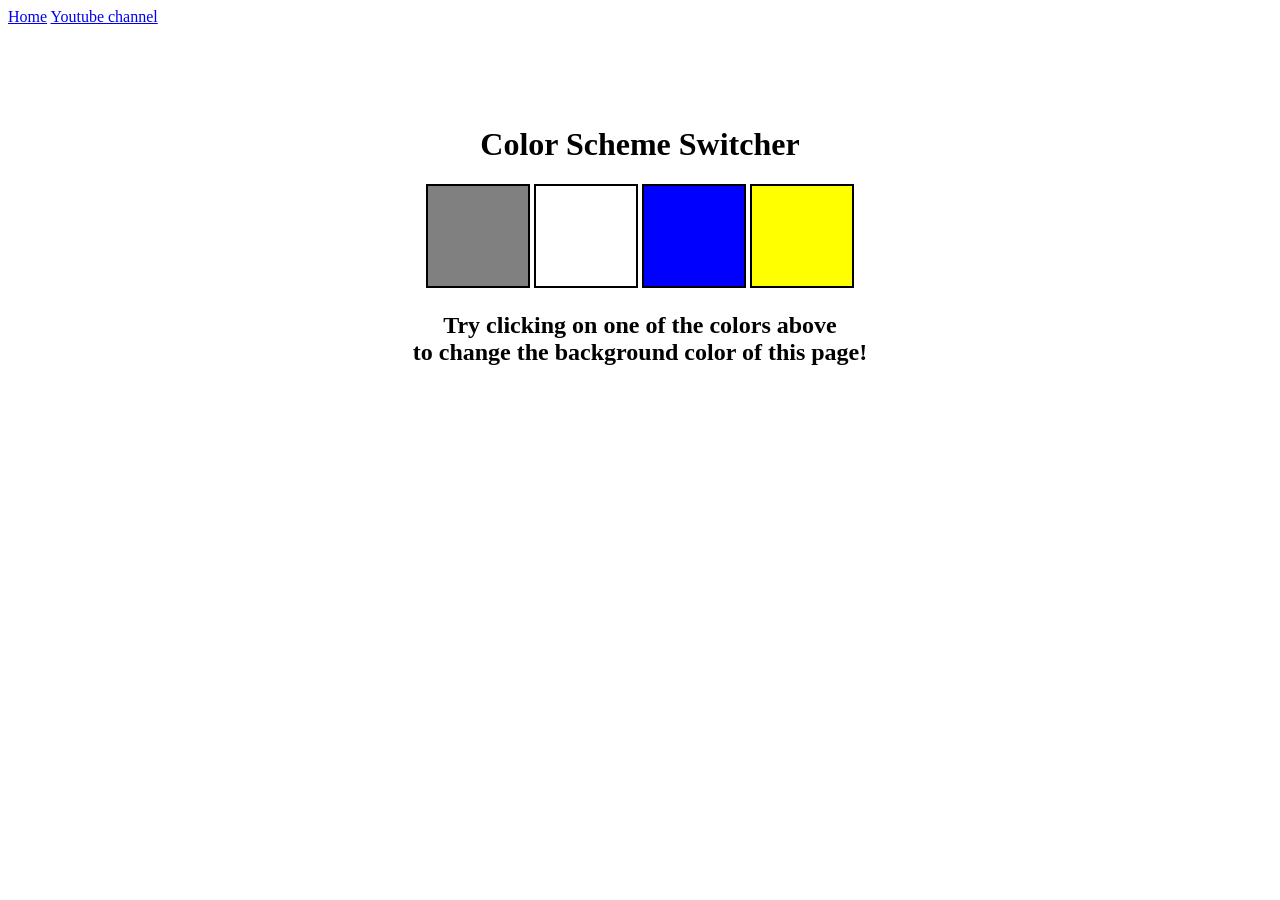
<file: 07_projects/index.html>
<!DOCTYPE html>
<html lang="en">
  <head>
    <meta charset="UTF-8" />
    <meta name="viewport" content="width=device-width, initial-scale=1.0" />
    <meta http-equiv="X-UA-Compatible" content="ie=edge" />
    <link rel="stylesheet" href="style.css" />
    <!-- <link rel="stylesheet" href="../styles.css" /> -->
    <title>JavaScript Background Color Switcher</title>
  </head>
  <body>
    <nav>
      <a href="/" aria-current="page">Home</a>
      <a target="_blank" href="https://www.youtube.com/@chaiaurcode"
        >Youtube channel</a
      >
    </nav>
    <div class="canvas">
      <!-- <a
        style="
          background-color: #fff;
          padding: 10px 30px;
          border-radius: 8px;
          color: #212121;
          text-decoration: none;
          border: 2px solid #212121;
        "
        href="../index.html"
        >Back to Home Page</a
      > -->
      <h1>Color Scheme Switcher</h1>
      <span class="button" id="grey"></span>
      <span class="button" id="white"></span>
      <span class="button" id="blue"></span>
      <span class="button" id="yellow"></span>
      <h2>
        Try clicking on one of the colors above
        <span>to change the background color of this page!</span>
      </h2>
    </div>
    <script src="prj1.js"></script>
  </body>
</html>
</file>
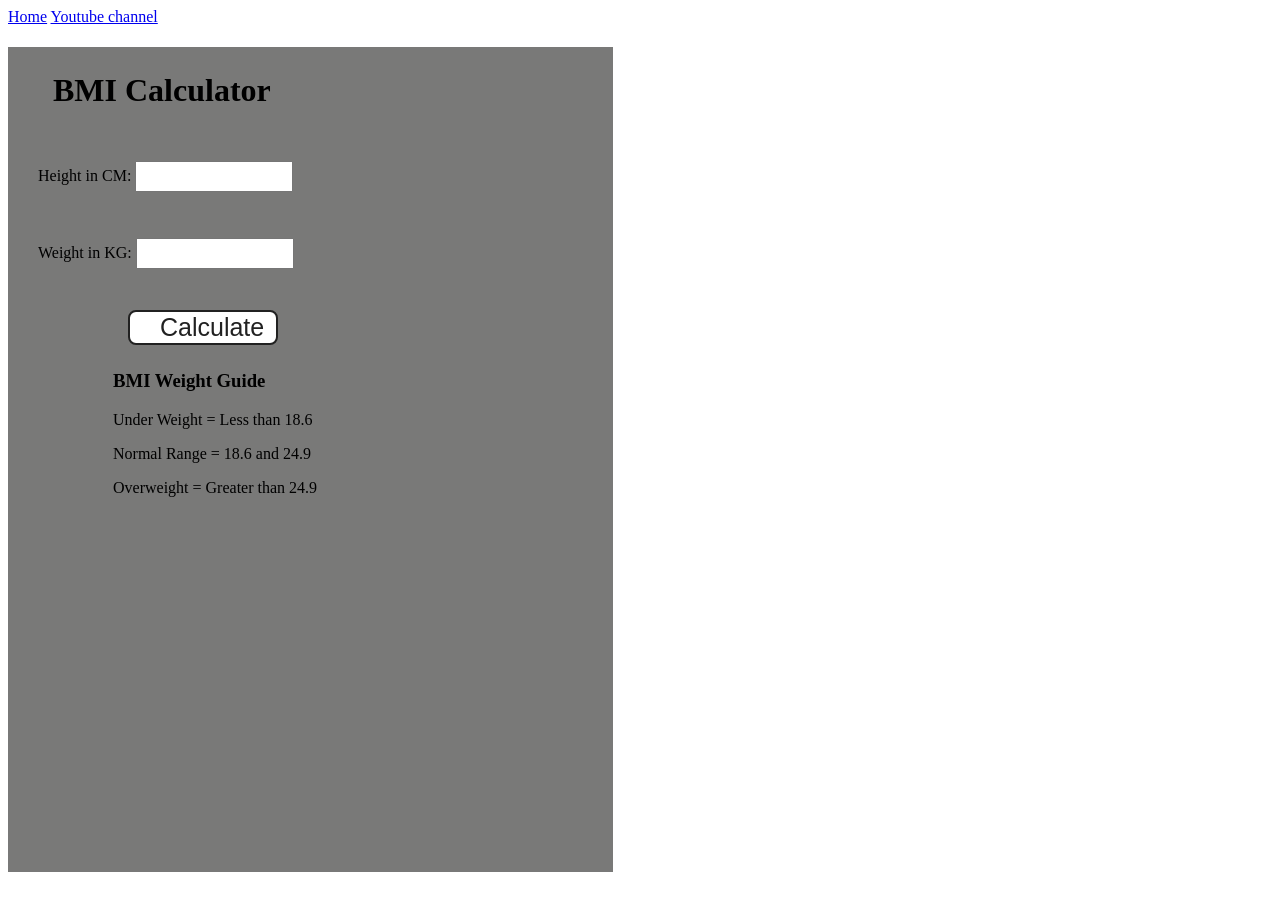
<file: 07_projects/BMI_Calculater/index.html>
<!DOCTYPE html>
<html lang="en">
  <head>
    <meta charset="UTF-8" />
    <meta name="viewport" content="width=device-width, initial-scale=1.0" />
    <meta http-equiv="X-UA-Compatible" content="ie=edge" />
    <link rel="stylesheet" href="style.css" />
    
    <title>BMI Calculator</title>
  </head>
  <body>
    <nav>
      <a href="/" aria-current="page">Home</a>
      <a target="_blank" href="https://www.youtube.com/@chaiaurcode"
        >Youtube channel</a
      >
    </nav>
    <div class="container">
      <h1>BMI Calculator</h1>
      <form>
        <p><label>Height in CM: </label><input type="text" id="height" /></p>
        <p><label>Weight in KG: </label><input type="text" id="weight" /></p>
        <button>Calculate</button>
        <div id="results"></div>
        <div id="weight-guide">
          <h3>BMI Weight Guide</h3>
          <p>Under Weight = Less than 18.6</p>
          <p>Normal Range = 18.6 and 24.9</p>
          <p>Overweight = Greater than 24.9</p>
        </div>
        <div id="verdict"></div>
      </form>
    </div>
  </body>
  <script src="prj2.js"></script>
</html>
</file>
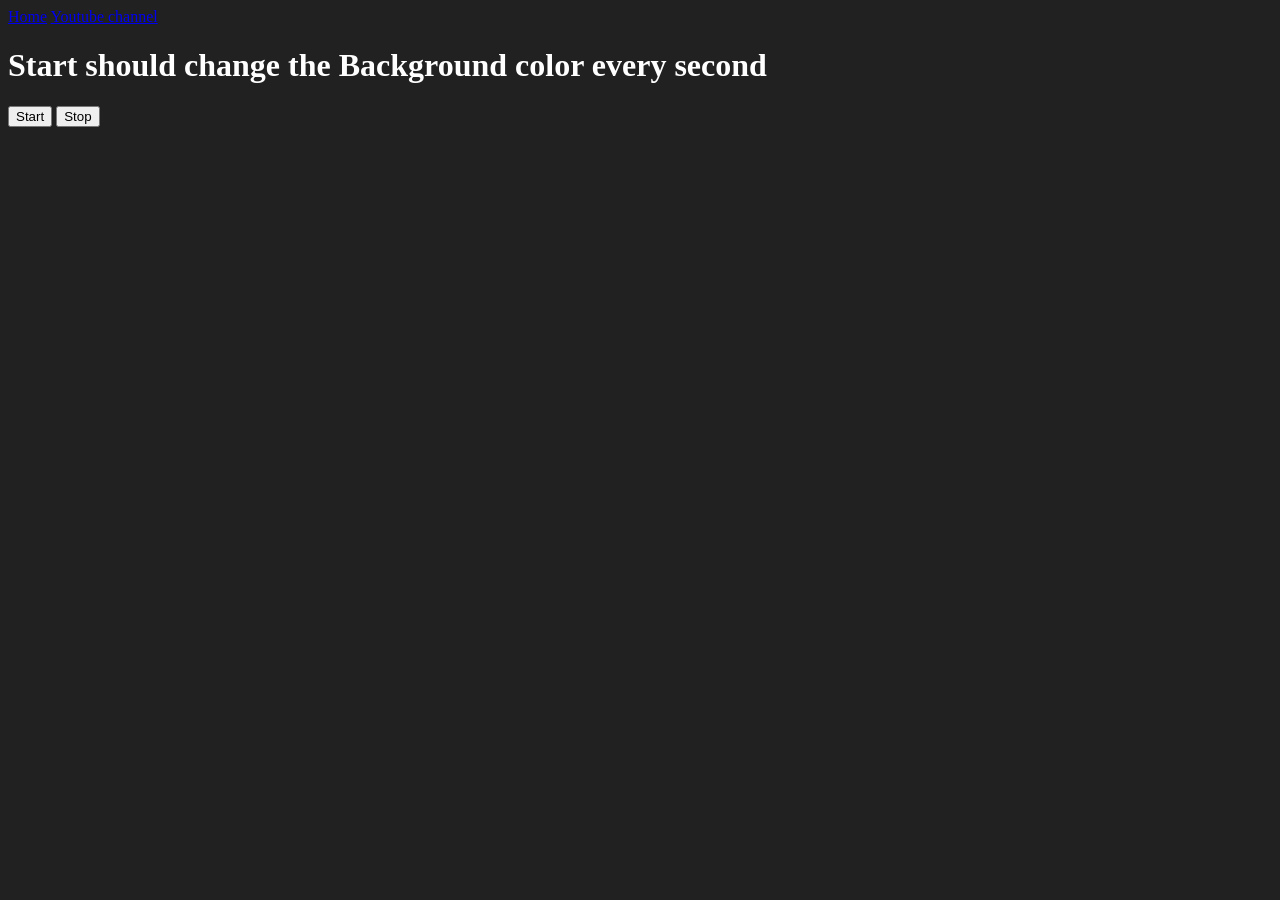
<file: 07_projects/color_changer/index.html>
<!DOCTYPE html>
<html lang="en">
  <head>
    <meta charset="UTF-8" />
    <meta name="viewport" content="width=device-width, initial-scale=1.0" />
    <meta http-equiv="X-UA-Compatible" content="ie=edge" />
    <title>Number Guessing Game</title>
    
  </head>
  <body style="background-color: #212121; color: #fff">
    <nav>
      <a href="/" aria-current="page">Home</a>
      <a target="_blank" href="https://www.youtube.com/@chaiaurcode"
        >Youtube channel</a
      >
    </nav>

    <h1>Start should change the Background color every second</h1>
    <button id="start">Start</button>
    <button id="stop">Stop</button>
    <script src="color.js"></script>
  </body>
</html>
</file>
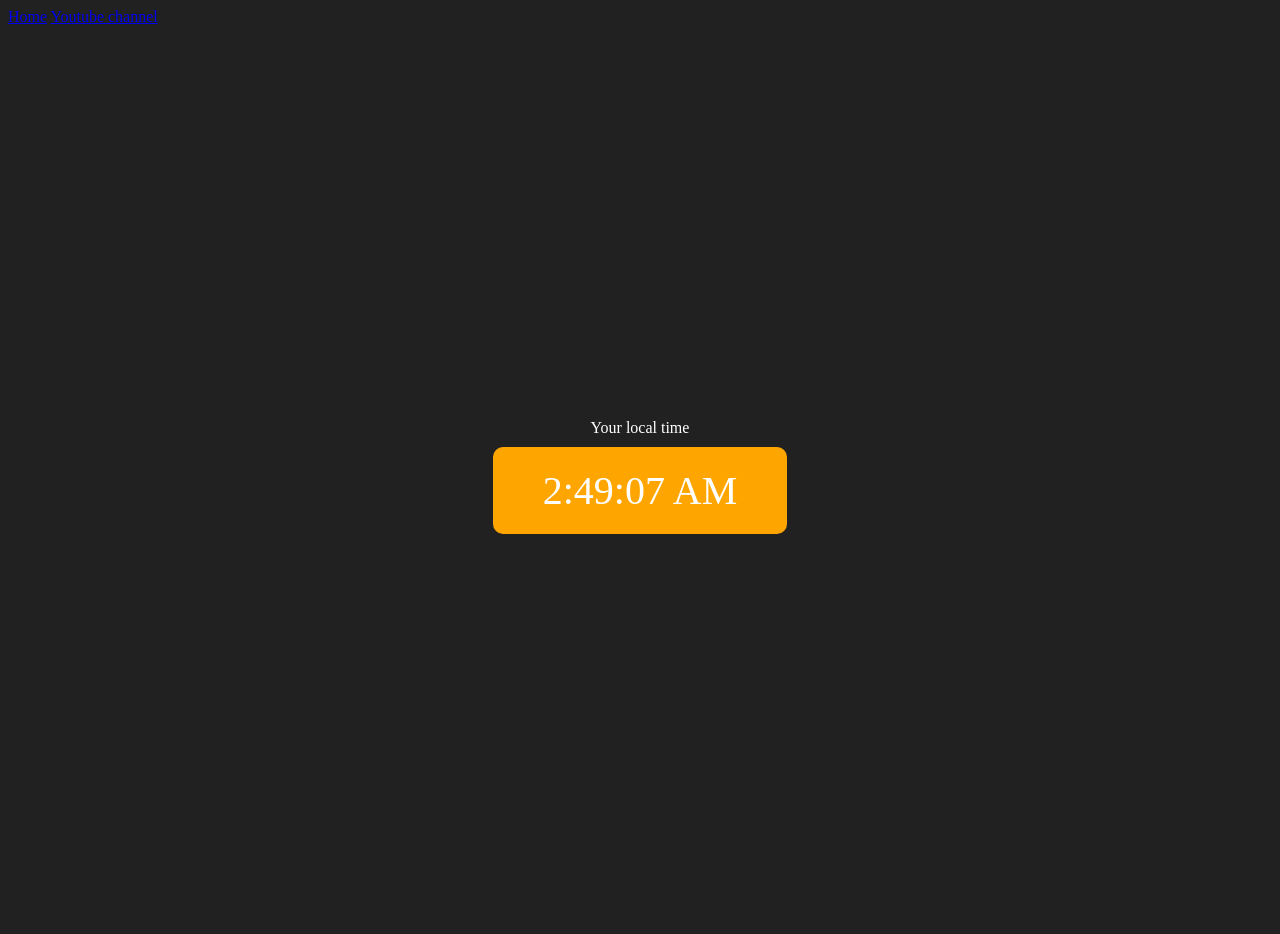
<file: 07_projects/Digital_Clock/index.html>
<!DOCTYPE html>
<html lang="en">
  <head>
    <meta charset="UTF-8" />
    <meta name="viewport" content="width=device-width, initial-scale=1.0" />
    <meta http-equiv="X-UA-Compatible" content="ie=edge" />
    <link rel="stylesheet" href="style.css">
    <title>Your Local Time</title>
    
  </head>
  <body>
    <nav>
      <a href="/" aria-current="page">Home</a>
      <a target="_blank" href="https://www.youtube.com/@chaiaurcode"
        >Youtube channel</a
      >
    </nav>
    <div class="center">
      <div id="banner"><span>Your local time</span></div>
      <div id="clock"></div>
    </div>
    <script src="prj3.js"></script>
  </body>
</html>
</file>
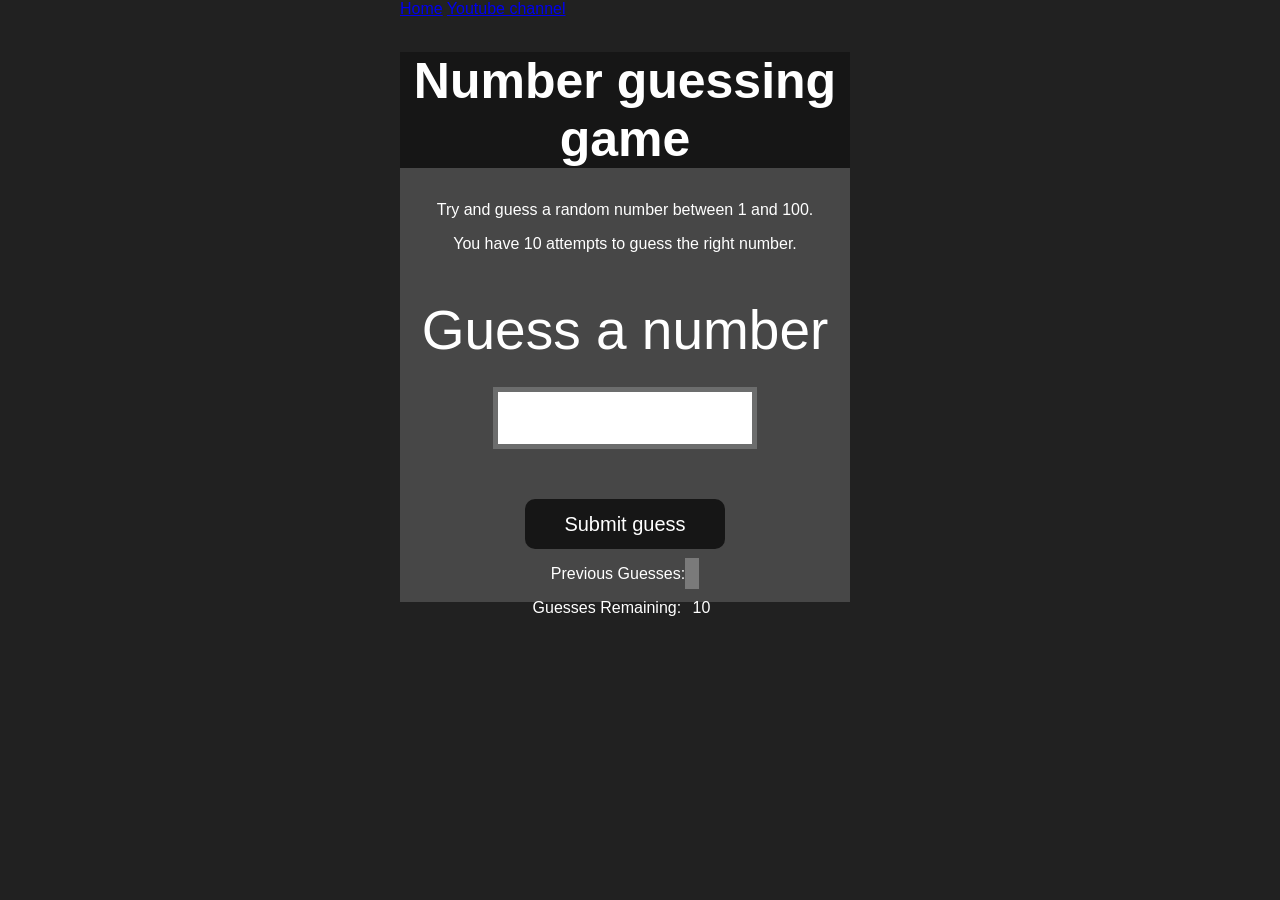
<file: 07_projects/Guess_the_number/index.html>
<!DOCTYPE html>
<html lang="en">
<head>
    <meta charset="UTF-8">
    <meta name="viewport" content="width=device-width, initial-scale=1.0">
    <meta http-equiv="X-UA-Compatible" content="ie=edge">
    <title>Number Guessing Game</title>
    <link rel="stylesheet" href="style.css">
   
</head>
<body style="background-color:#212121; color:#fff;">
  <nav>
    <a href="/" aria-current="page">Home</a>
    <a target="_blank" href="https://www.youtube.com/@chaiaurcode"
      >Youtube channel</a
    >
  </nav>
    
    <div id="wrapper">
      <h1>Number guessing game</h1>
    <p>Try and guess a random number between 1 and 100.</p>
    <p>You have 10 attempts to guess the right number.</p>
    </br>
        <form class="form">
            <label2 for="guessField" id="guess">Guess a number</label>
            <input type="text" id="guessField" class="guessField">
            <input type="submit" id="subt" value="Submit guess" class="guessSubmit">
        </form>

        <div class="resultParas">
            <p >Previous Guesses: <span class="guesses"></span></p>
            <p >Guesses Remaining: <span class="lastResult">10</span></p>
            <p class="lowOrHi"></p>
        </div>
    </div>
    <script src="prj4.js"></script>
</body>
</html>
</file>
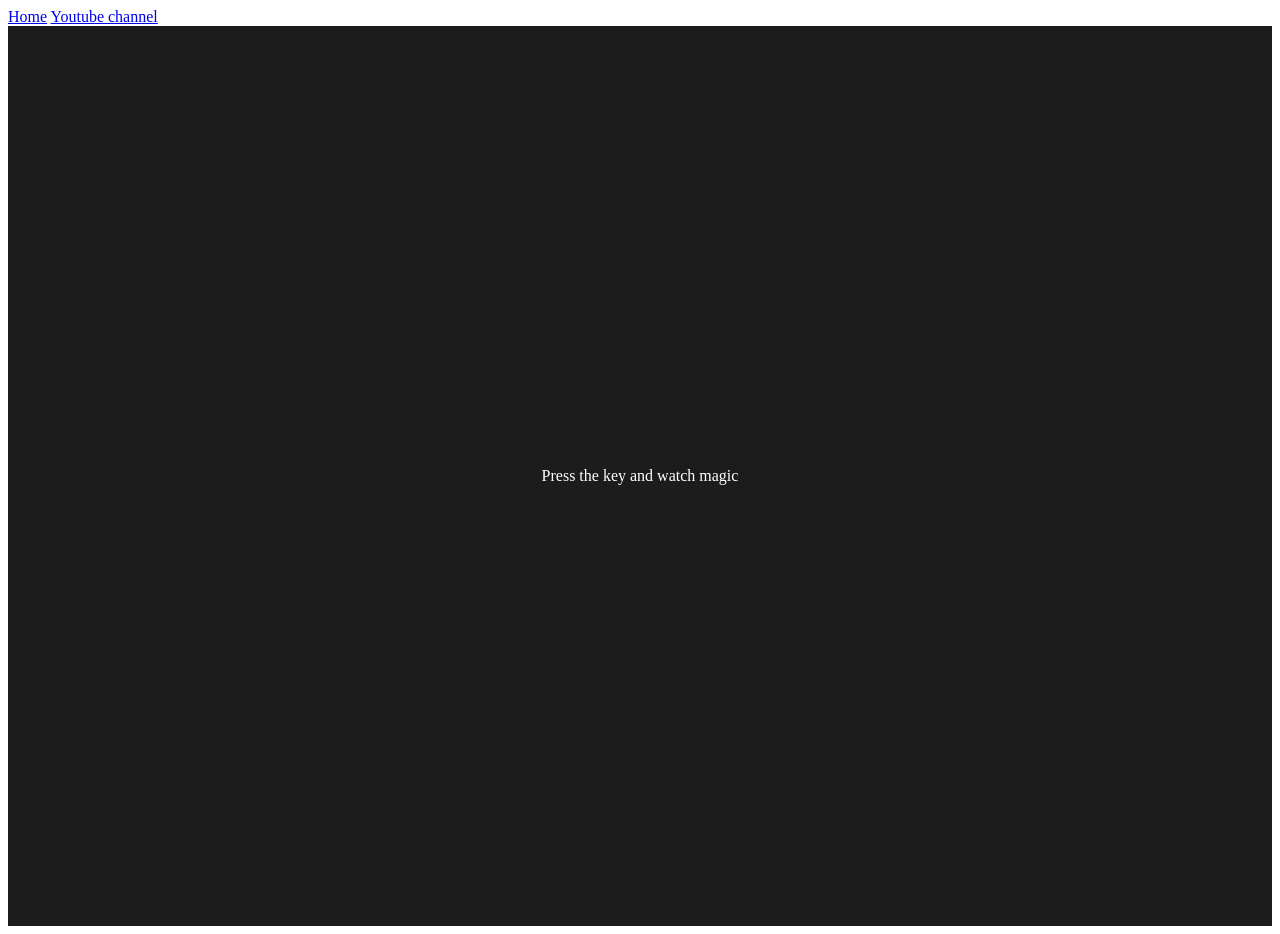
<file: 07_projects/Keyboard/index.html>
<!DOCTYPE html>
<html lang="en">
  <head>
    <meta charset="UTF-8" />
    <meta name="viewport" content="width=device-width, initial-scale=1.0" />
    
    <title>Event KeyCodes</title>
   
    <style>
      table,
      th,
      td {
        border: 1px solid #e7e7e7;
      }
      .project {
        background-color: #1c1c1c;
        color: #ffffff;
        display: flex;
        align-items: center;
        justify-content: center;
        text-align: center;
        height: 100vh;
      }

      .color {
        color: aliceblue;
        display: flex;
        flex-direction: row;
      }
    </style>
  </head>
  <body>
    <nav>
      <a href="/" aria-current="page">Home</a>
      <a target="_blank" href="https://www.youtube.com/@chaiaurcode"
        >Youtube channel</a
      >
    </nav>
    <div class="project">
      <div id="insert">
        <div class="key">Press the key and watch magic</div>
      </div>
    </div>

    <script src="practise.js"></script>
  </body>
</html>
</file>
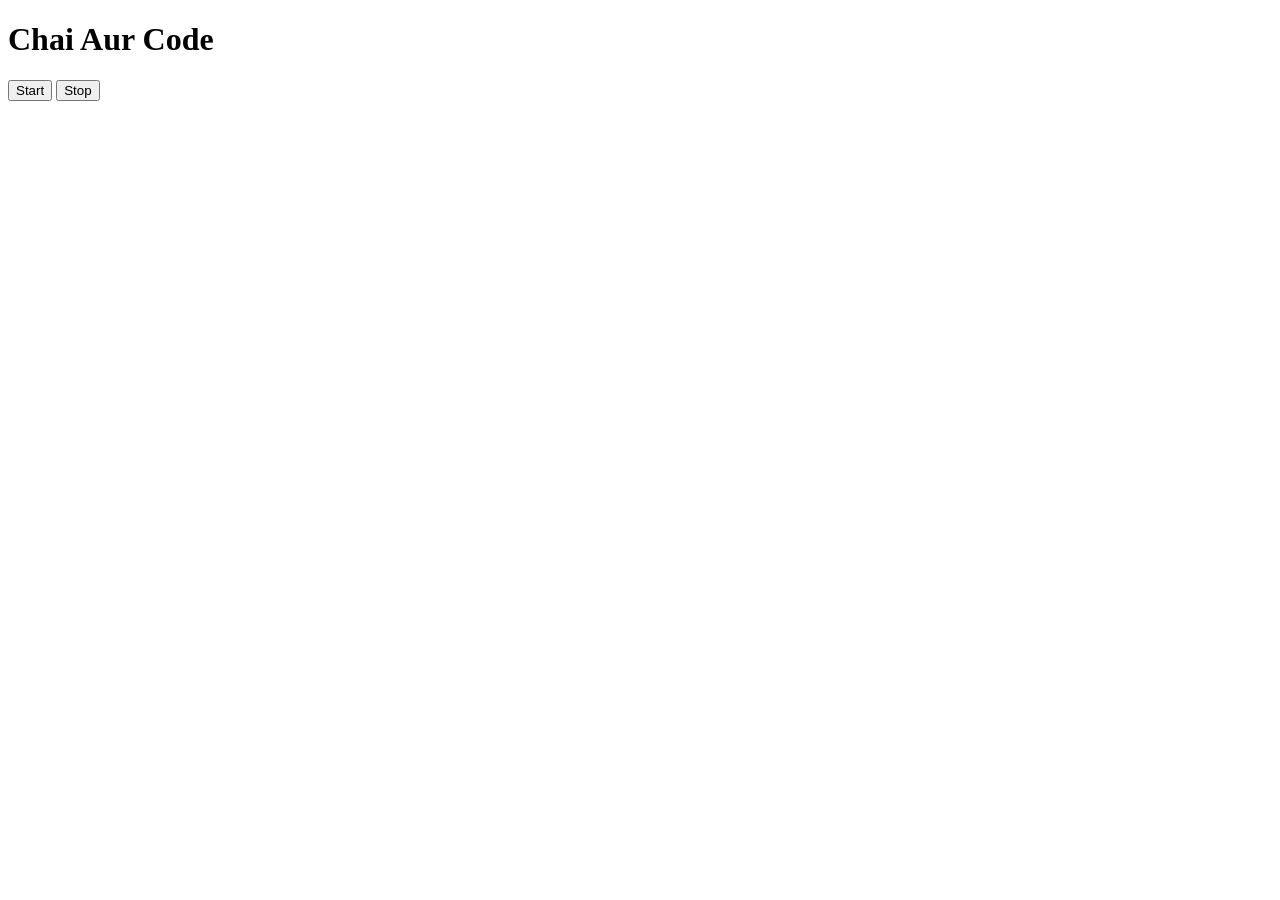
<file: 08_events/three.html>
<!DOCTYPE html>
<html lang="en">
<head>
    <meta charset="UTF-8">
    <meta name="viewport" content="width=device-width, initial-scale=1.0">
    <title>Document</title>
</head>
<body>
    <h1>Chai Aur Code</h1>
    <button id="start">Start</button>
    <button id="stop">Stop</button>
    
</body>
<script>
    let intervalid;
   const saydate = (str) => {
    console.log(str, Date.now());
   }
     document.querySelector('#start').
    addEventListener('click' , () =>{
       intervalid =  setInterval(saydate , 1000 ,'vinit' );
    })
document.querySelector('#stop').
addEventListener('click' , () =>{
    clearInterval(intervalid)
})
</script>
</html>
</file>
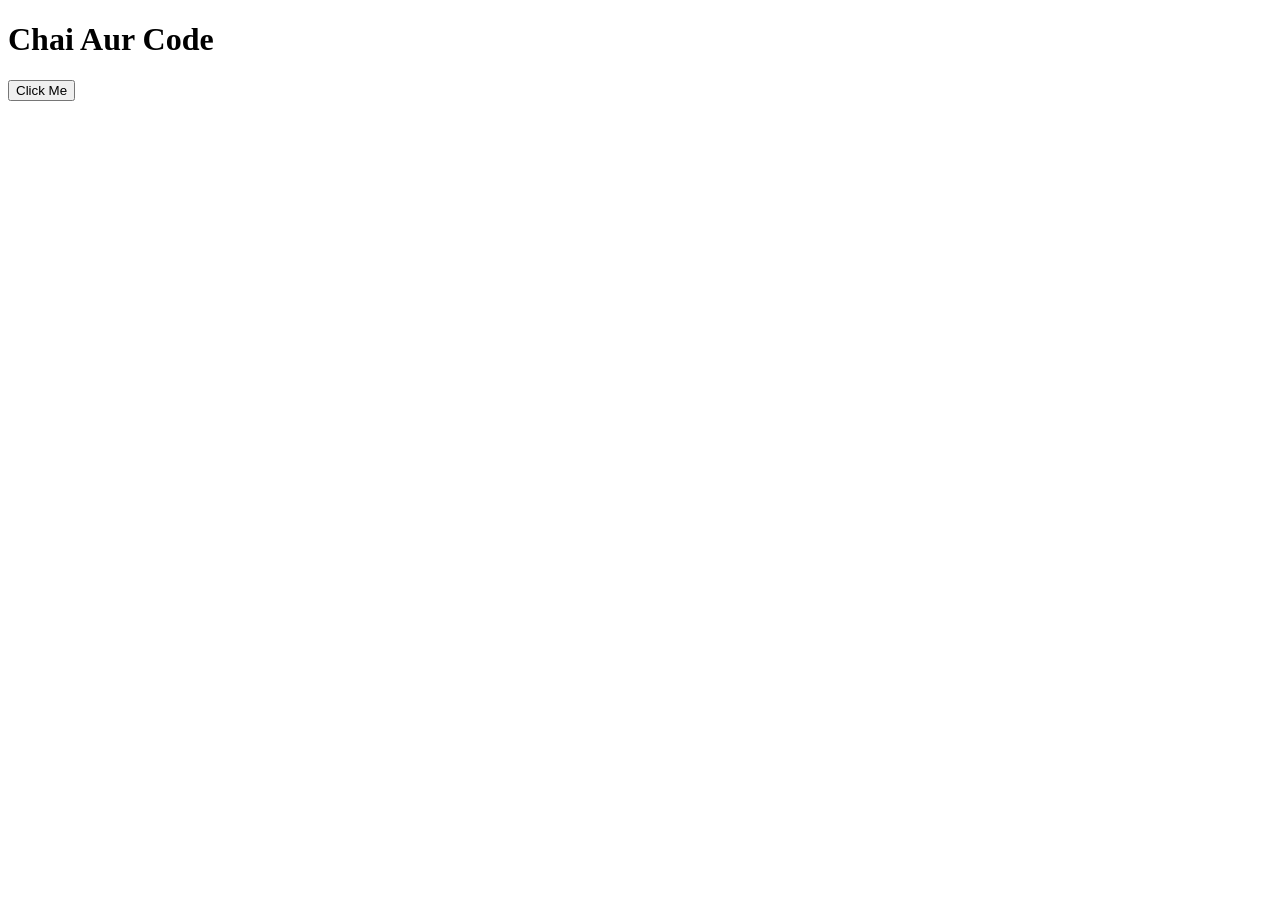
<file: 08_events/two.html>
<!DOCTYPE html>
<html lang="en">
<head>
    <meta charset="UTF-8">
    <meta name="viewport" content="width=device-width, initial-scale=1.0">
    <title>Document</title>
</head>
<body>
    <h1>Chai Aur Code</h1>
    <button id="stop">Click Me</button>
    
</body>
<script>
    const Sayvinit = function() {
        console.log("vinit")
    }
    const Changetext = function(){
        document.querySelector('h1').
        innerHTML = "BEST JAVASCRIPT SERIES"
    }
    const changeme = setTimeout(Changetext,3000)
    document.querySelector('#stop').
    addEventListener('click' , function(){
        clearTimeout(changeme)
        console.log('STTOPED');
        
    })
</script>
</html>
</file>
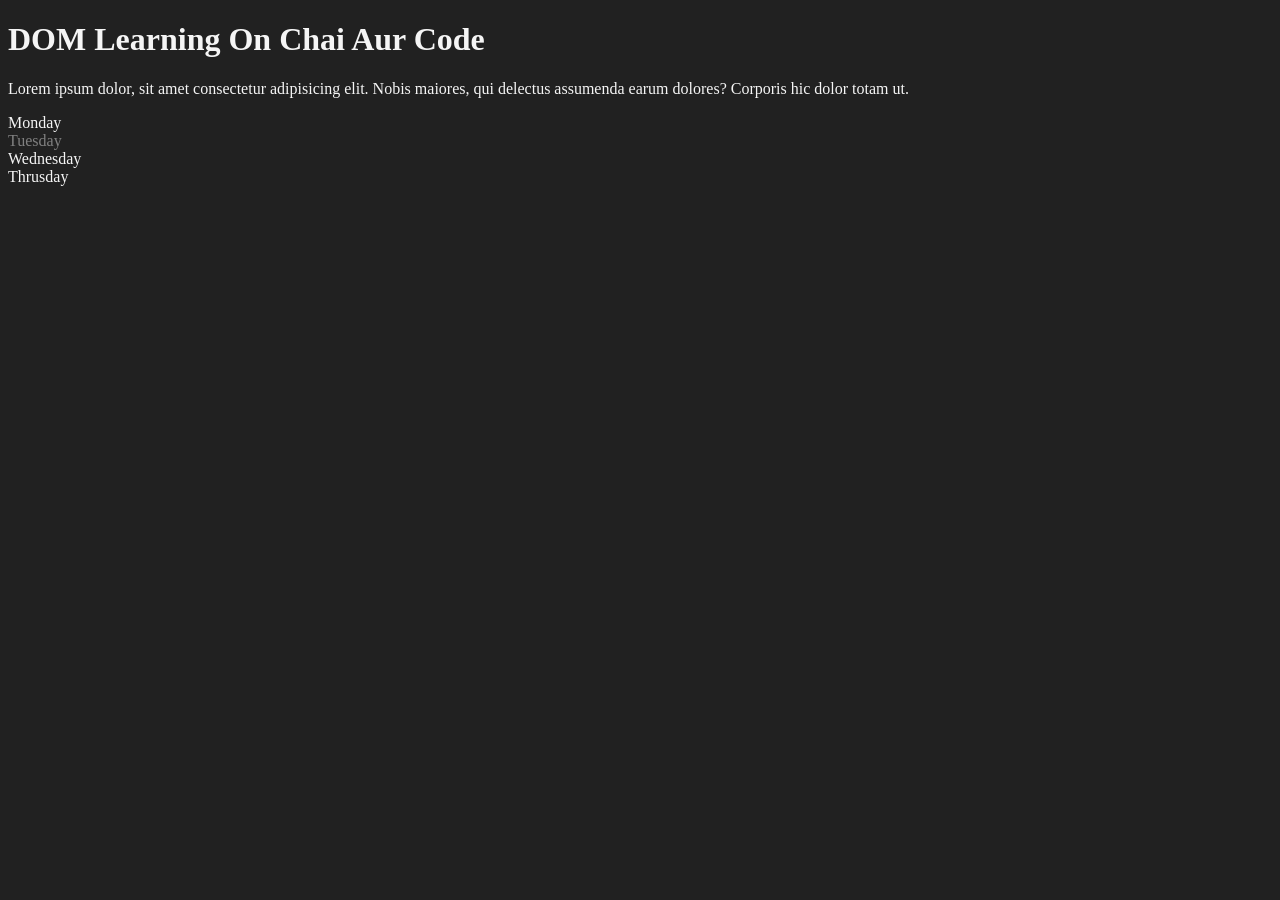
<file: DOM/one.html>
<!DOCTYPE html>
<html lang="en">
<head>
    <meta charset="UTF-8">
    <meta name="viewport" content="width=device-width, initial-scale=1.0">
    <title>DOM</title>
    <style>
        .editted{
background-color: #212121;
color: whitesmoke;
        }
    </style>
</head>
<body class="editted">
    <div class="chai">
         <h1  id="title" class="practise">DOM Learning On Chai Aur Code <span style="display:none"> vinit saini</span></h1>
        <p>Lorem ipsum dolor, sit amet consectetur adipisicing elit. Nobis maiores, qui delectus assumenda earum dolores? Corporis hic dolor totam ut.</p>
    </div>
    <div class="parent" style="background-color: #212121;" colour="white">
        <!-- this is a commit -->
        <div class="day">Monday</div>
         <div class="day">Tuesday</div>
          <div class="day">Wednesday</div>
           <div class="day">Thrusday</div>
    </div>
    
</body>
<script>
    const parent = document.querySelector('.parent')
    // console.log(parent);
    // console.log(parent.children);
    // console.log(parent.children[1]);

for(let i = 0;i <parent.children.length; i++){
    console.log(parent.children[i].innerHTML);
}
parent.children[1].style.color = 'grey'
// console.log(parent.firstElementChild);
// console.log(parent.lastElementChild);

const dayone = document.querySelector('.day');
// console.log(dayone);
// console.log(dayone.parentElement);
// console.log(dayone.nextElementSibling);

console.log("NODES: " , parent.childNodes);





</script>

</html>
</file>
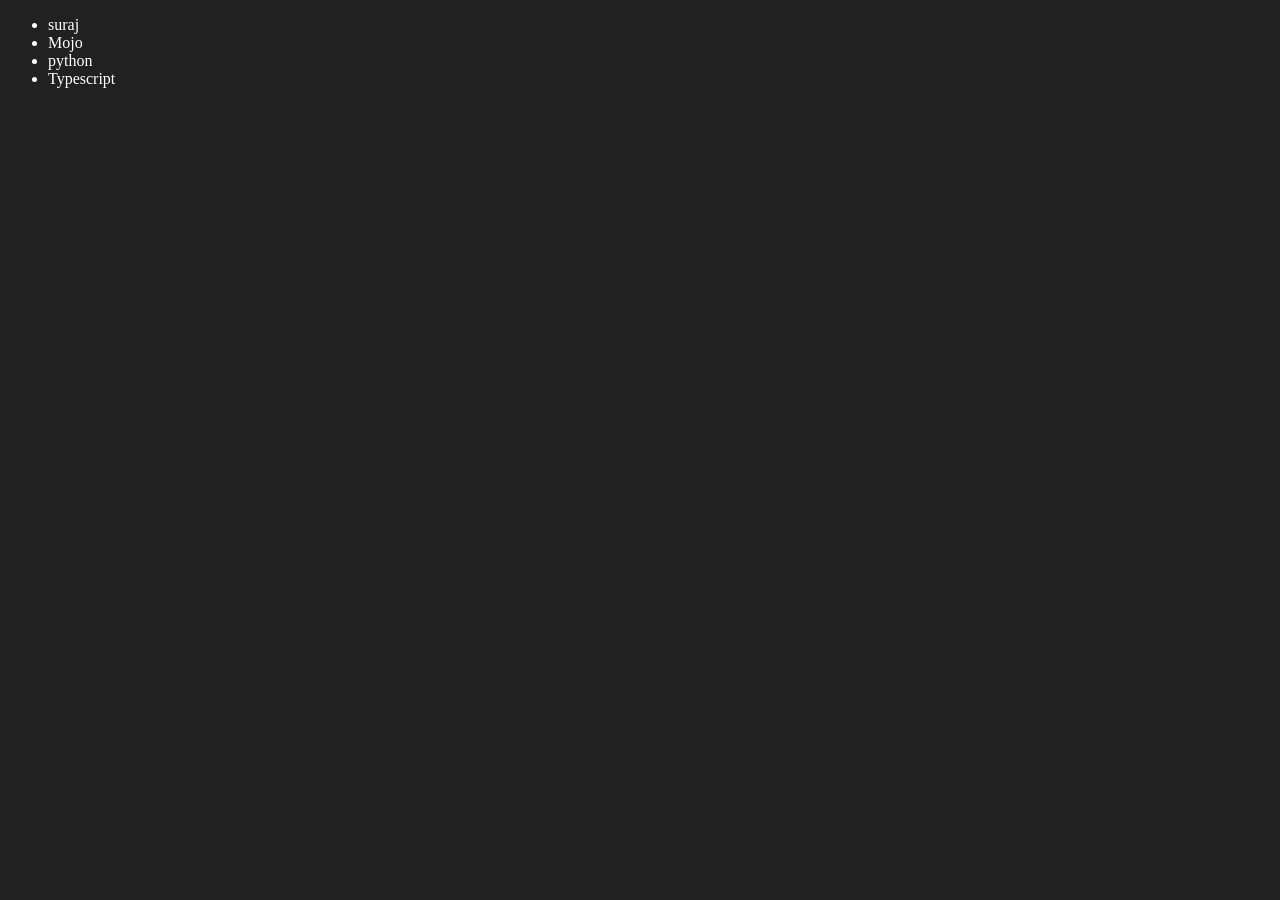
<file: DOM/three.html>
<!DOCTYPE html>
<html lang="en">
<head>
    <meta charset="UTF-8">
    <meta name="viewport" content="width=device-width, initial-scale=1.0">
    <title>Document</title>
</head>
<body style="background-color: #212121; color:white">
  <ul class="language">
    <li>Javascript</li>
  </ul>
</body>
<script>
  function addLanguage(langname){
const li = document.createElement('li');
li.innerHTML = `${langname}`;
document.querySelector('.language').
appendChild(li)
}
addLanguage('cpp')
addLanguage("python")
addLanguage('Typescript');


function addOptiLanguage(langname){
    const li = document.createElement('li');
    li.appendChild(document.createTextNode(langname))
    document.querySelector('.language').appendChild(li)

}
addOptiLanguage('go-lang')

// EDIT
 
const secondlang = document.querySelector("li:nth-child(2)")
// secondlang.innerHTML = "Mojo"
console.log(secondlang);
const newlang = document.createElement('li')
newlang.textContent = 'Mojo'
secondlang.replaceWith(newlang);

// edit
 const firstlang = document.querySelector("li:first-child")
 firstlang.innerHTML = "suraj"

 // remove 
const lastlang = document.querySelector("li:last-child")
lastlang.remove()


 </script>
</html>
</file>
<file: 07_projects/style.css>
html {
  margin: 0;
}

span {
  display: block;
}
.canvas {
  margin: 100px auto 100px;
  width: 80%;
  text-align: center;
}

.button {
  width: 100px;
  height: 100px;
  border: solid black 2px;
  display: inline-block;
}

#grey {
  background: grey;
}

#white {
  background: white;
}
#blue {
  background: blue;
}
#yellow {
  background: yellow;
}
</file>
<file: 07_projects/BMI_Calculater/style.css>
.container {
  width: 575px;
  height: 825px;

  background-color: #797978;
  padding-left: 30px;
}
#height,
#weight {
  width: 150px;
  height: 25px;
  margin-top: 30px;
}

#weight-guide {
  margin-left: 75px;
  margin-top: 25px;
}

#results {
  font-size: 35px;
  margin-left: 90px;
  margin-top: 20px;
  color: rgb(241, 241, 241);
}

button {
  width: 150px;
  height: 35px;
  margin-left: 90px;
  margin-top: 25px;
  background-color: #fff;
  padding: 1px 30px;
  border-radius: 8px;
  color: #212121;
  text-decoration: none;
  border: 2px solid #212121;

  font-size: 25px;
}

h1 {
  padding-left: 15px;
  padding-top: 25px;
  
}
</file>
<file: 07_projects/Digital_Clock/style.css>
body {
        background-color: #212121;
        color: #fff;
      }
      .center {
        display: flex;
        height: 100vh;
        justify-content: center;
        align-items: center;
        flex-direction: column;
      }
      #clock {
        font-size: 40px;
        background-color: orange;
        padding: 20px 50px;
        margin-top: 10px;
        border-radius: 10px;
      }
</file>
<file: 07_projects/Guess_the_number/style.css>
html {
  font-family: sans-serif;
}

body {
  width: 300px;
  max-width: 750px;
  min-width: 480px;
  margin: 0 auto;
  background-color: #212121;
}

.lastResult {
  color: white;
  padding: 7px;
}

.guesses {
  color: white;
  padding: 7px;
}

button {
  background-color: #141414;
  color: #fff;
  width: 250px;
  height: 50px;
  border-radius: 25px;
  font-size: 30px;
  border-style: none;
  margin-top: 30px;
  /* margin-left: 50px; */
}

#subt {
  background-color: #161616;
  color: #ffffff;
  width: 200px;
  height: 50px;
  border-radius: 10px;
  font-size: 20px;
  border-style: none;
  margin-top: 50px;
  /* margin-left: 75px; */
}

#guessField {
  color: #000;
  width: 250px;
  height: 50px;
  font-size: 30px;
  border-style: none;
  margin-top: 25px;

  /* margin-left: 50px; */
  border: 5px solid #6c6d6d;
  text-align: center;
}

#guess {
  font-size: 55px;
  /* margin-left: 90px; */
  margin-top: 120px;
  color: #fff;
}

.guesses {
  background-color: #7a7a7a;
}

#wrapper {
  box-sizing: border-box;
  text-align: center;
  width: 450px;
  height: 550px;
  background-color: #474747;
  color: #fff;
  font-size: 25px;
}

h1 {
  background-color: #161616;

  color: #fff;
  text-align: center;
}

p {
  font-size: 16px;
  text-align: center;
}
</file>
